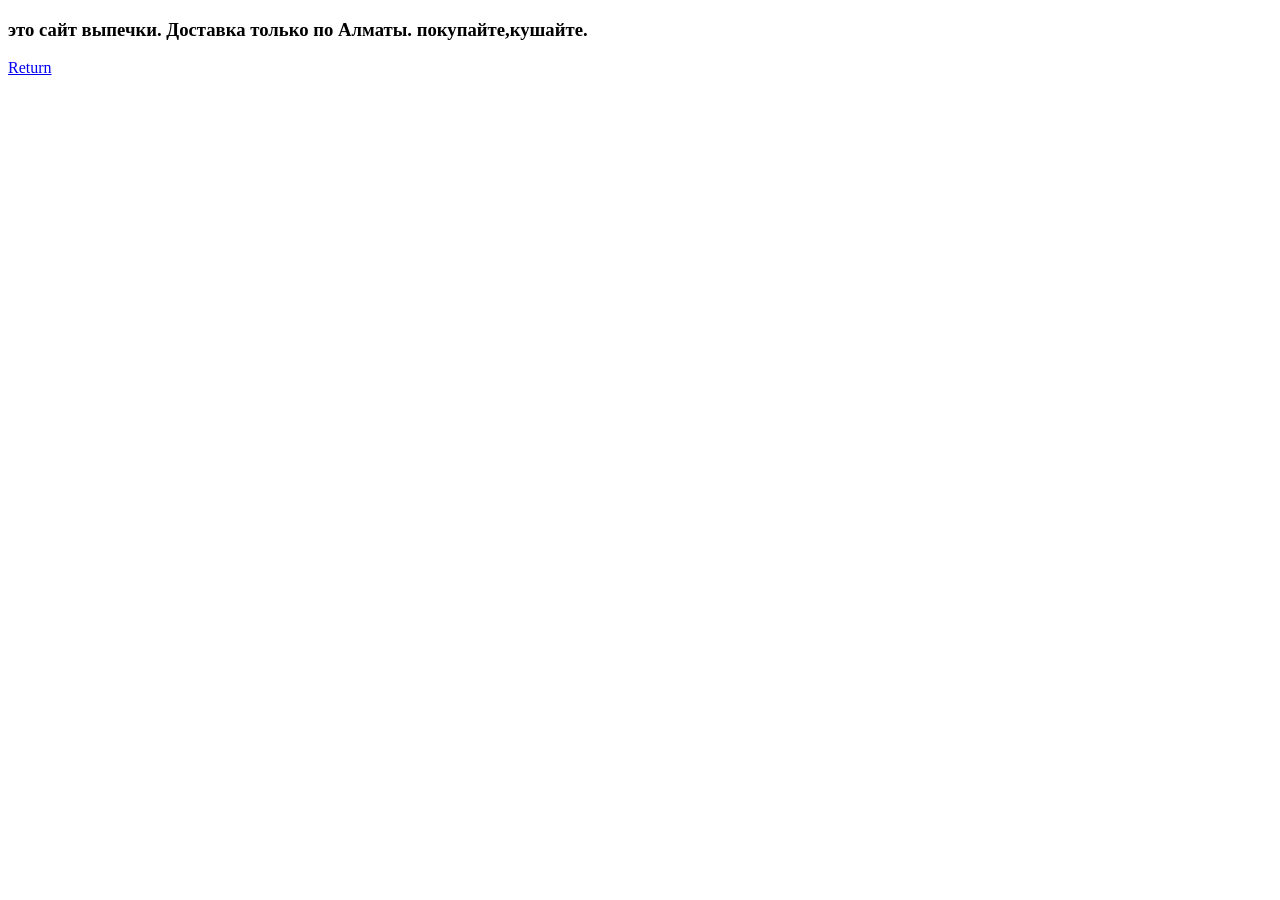
<file: more.html>
<!DOCTYPE html>
<html>

    <head>
        <script async src="https://pagead2.googlesyndication.com/pagead/js/adsbygoogle.js?client=ca-pub-6731738581129930"
     crossorigin="anonymous"></script>
<title>About us</title>
    </head>

    <body>
<h3>это сайт выпечки. Доставка только по Алматы. покупайте,кушайте.</h3>
  <a href="/main.html" style="font-size: 17;">Return</a>
    </body>

</html>
</file>
